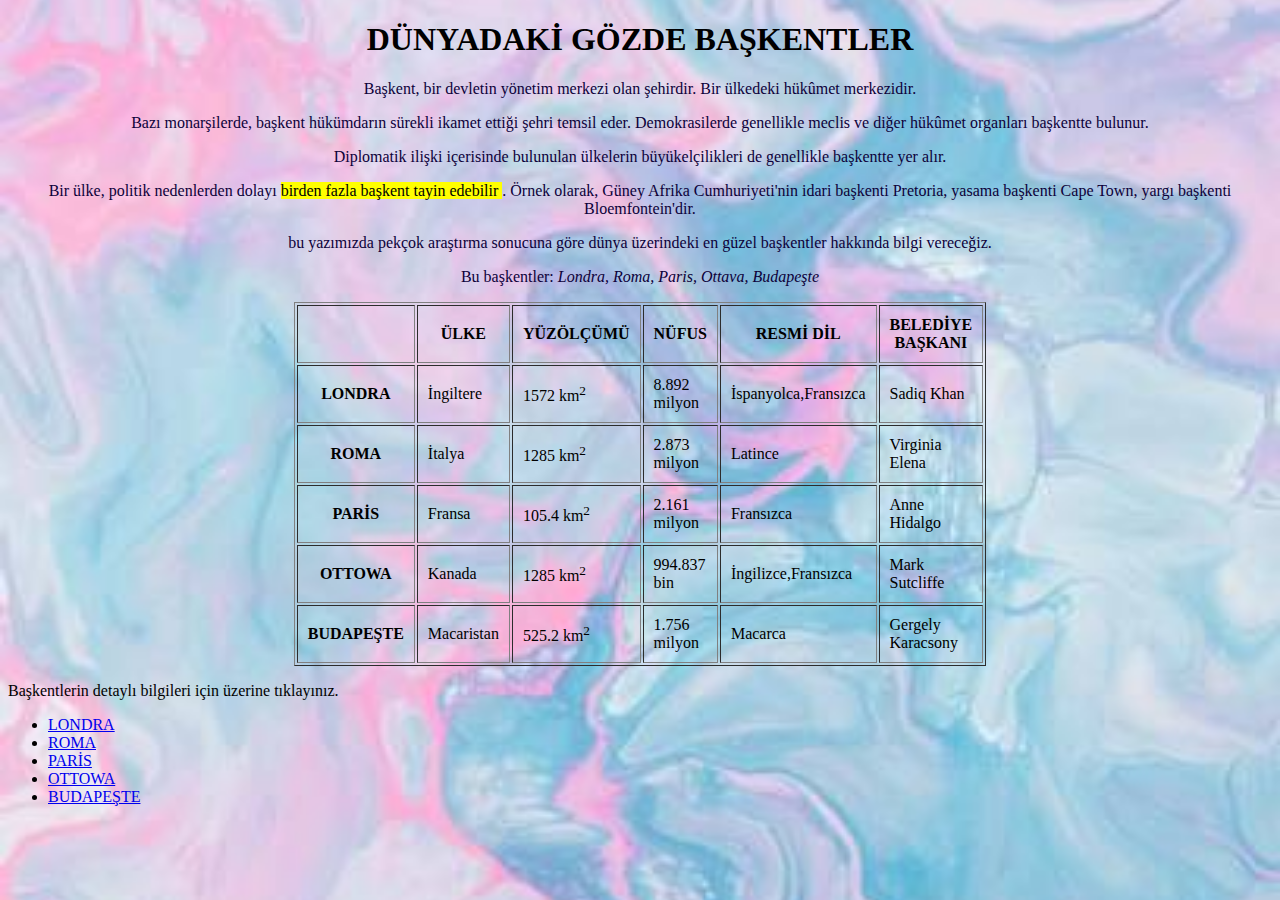
<file: VSCODE/index.html>
<!DOCTYPE html>

<html>
    <head>
        <link rel="stylesheet" href="style.css"/>
    </head>
    
<body style="background-color:Linen;">
    <center>

<h1 style ="text-align:center;">DÜNYADAKİ GÖZDE BAŞKENTLER</h1>
<p style="color:rgb(13, 1, 58);">Başkent, bir devletin yönetim merkezi olan şehirdir. Bir ülkedeki hükûmet merkezidir.</p> 
<p style="color:rgb(13, 1, 58);">Bazı monarşilerde, başkent hükümdarın sürekli ikamet ettiği şehri temsil eder. Demokrasilerde genellikle meclis ve diğer hükûmet organları başkentte bulunur.</p>
<p style="color:rgb(13, 1, 58);">Diplomatik ilişki içerisinde bulunulan ülkelerin büyükelçilikleri de genellikle başkentte yer alır.</p>
<p style="color:rgb(13, 1, 58)">Bir ülke, politik nedenlerden dolayı <mark> birden fazla başkent tayin edebilir </mark>. Örnek olarak, Güney Afrika Cumhuriyeti'nin idari başkenti Pretoria, yasama başkenti Cape Town, yargı başkenti Bloemfontein'dir.</p>
<p style="color:rgb(13, 1, 58);">bu yazımızda pekçok araştırma sonucuna göre dünya üzerindeki en güzel başkentler hakkında bilgi vereceğiz.</p>
<p style="color:rgb(13, 1, 58);">Bu başkentler:<em> Londra, Roma, Paris, Ottava, Budapeşte</em></p>

<table border="1" width="100px"  cellpadding="10" >
    <tr>
        <th></th>
        <th>ÜLKE</th>
        <th>YÜZÖLÇÜMÜ</th>
        <th>NÜFUS</th>
        <th> RESMİ DİL</th>
        <th>BELEDİYE BAŞKANI</th>
        
    </tr>
    <tr>
        <th>LONDRA</th>
        <td>İngiltere</td>
        <td>1572 km<sup>2</sup></td>
        <td>8.892 milyon</td>
        <td>İspanyolca,Fransızca</td>
        <td>Sadiq Khan</td>
    </tr>
    <tr>
        <th>ROMA</th>
        <td>İtalya</td>
        <td>1285 km<sup>2</sup></td>
        <td>2.873 milyon</td>
        <td>Latince</td>
        <td>Virginia Elena</td>
    </tr>
    <tr>
        <th>PARİS</th>
        <td>Fransa</td>
        <td>105.4 km<sup>2</sup></td>
        <td>2.161 milyon</td>
        <td>Fransızca</td>
        <td>Anne Hidalgo</td>
    </tr>
    <tr>
        <th>OTTOWA</th>
        <td>Kanada</td>
        <td>1285 km<sup>2</sup></td>
        <td>994.837 bin </td>
        <td>İngilizce,Fransızca</td>
        <td>Mark Sutcliffe</td>
    </tr>
    <tr>
        <th>BUDAPEŞTE</th>
        <td>Macaristan</td>
        <td>525.2 km<sup>2</sup></td>
        <td>1.756 milyon</td>
        <td>Macarca</td>
        <td>Gergely Karacsony</td>
    </tr>
    </table>

</center>

<p>Başkentlerin detaylı bilgileri için üzerine tıklayınız.</p>
<ul>
<li><a href="londra.html"> LONDRA</a></li>
<li><a href="roma.html">ROMA</a></li>
<li><a href="paris.html">PARİS</a></li>
<li><a href="ottova.html">OTTOWA</a></li>
<li><a href="budapeşte.html">BUDAPEŞTE</a></li>
</ul>




</body>
</html>
</file>
<file: VSCODE/style.css>
body{
    background-image:url("resimler/manzara1.jpg");
    background-repeat: no-repeat;
    background-position: center center;
    background-attachment:fixed;
    background-size: cover;
}
</file>
